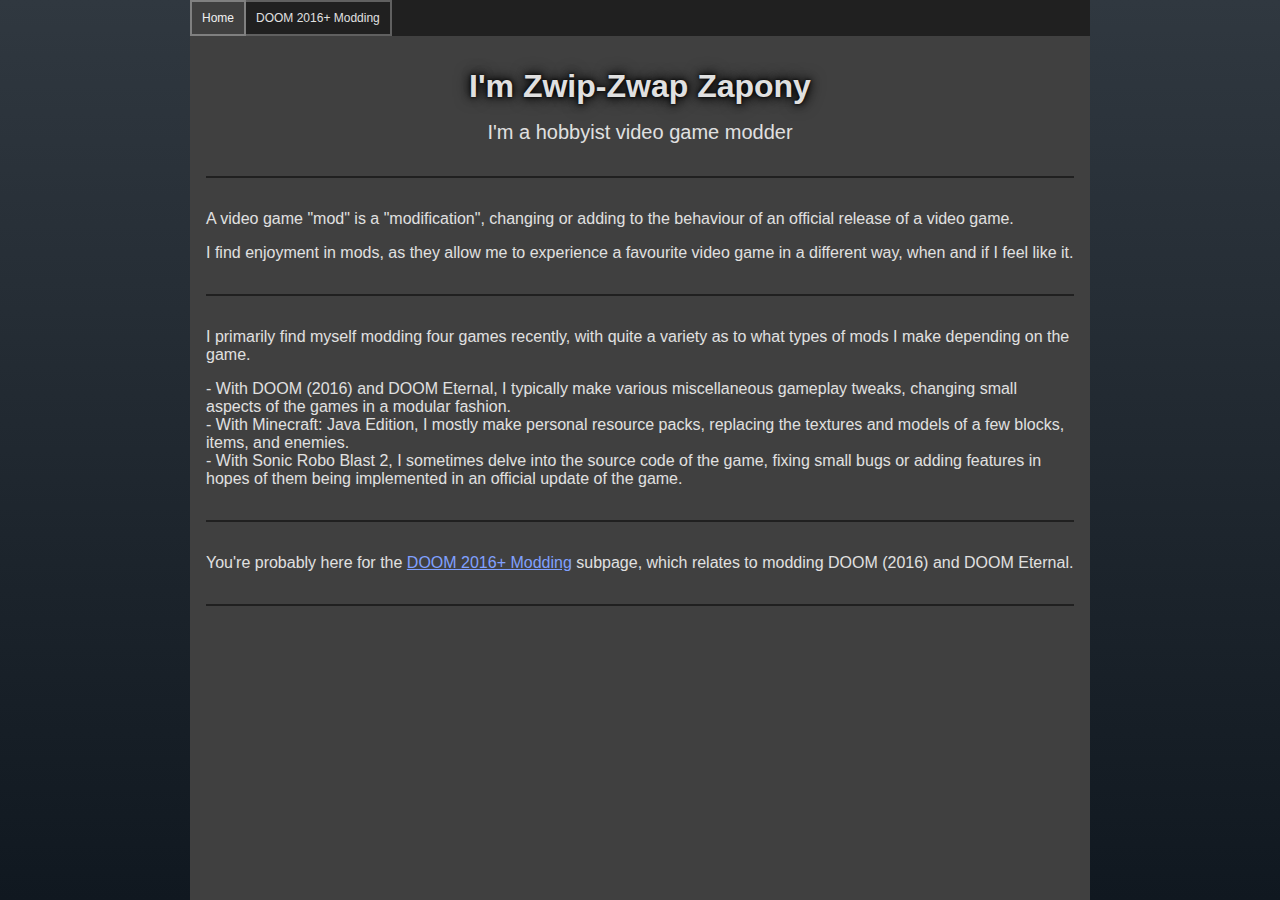
<file: index.html>
<!DOCTYPE html>
<html lang="en">
<head>
	<link href="/CSS/Main.css" rel="stylesheet"/>
	<meta charset="UTF-8"/>
	<meta content="Home Page - Zwip-Zwap Zapony" name="description"/>
	<meta content="zapony,zwap,zwip,zwip zwap,zwip zwap zapony,zwip-zwap,zwip-zwap zapony" name="keywords"/>
	<meta content="initial-scale=1,width=device-width" name="viewport"/>
	<title>Home Page - Zwip-Zwap Zapony</title>
</head>
<body>
	<div id="background"></div>
	<div id="main">
		<nav id="home-navigation">
			<a class="home-navigation-active" href="/">Home</a><!--
			--><a href="/DOOM2016Modding">DOOM 2016+ Modding</a>
		</nav>
		<p class="center-text title">I'm Zwip-Zwap Zapony</p>
		<p class="center-text subtitle">I'm a hobbyist video game modder</p>
		<hr/>
		<p>A video game "mod" is a "modification", changing or adding to the behaviour of an official release of a video game.</p>
		<p>I find enjoyment in mods, as they allow me to experience a favourite video game in a different way, when and if I feel like it.</p>
		<hr/>
		<p>I primarily find myself modding four games recently, with quite a variety as to what types of mods I make depending on the game.</p>
		<p>- With DOOM (2016) and DOOM Eternal, I typically make various miscellaneous gameplay tweaks, changing small aspects of the games in a modular fashion.<br/>- With Minecraft: Java Edition, I mostly make personal resource packs, replacing the textures and models of a few blocks, items, and enemies.<br/>- With Sonic Robo Blast 2, I sometimes delve into the source code of the game, fixing small bugs or adding features in hopes of them being implemented in an official update of the game.</p>
		<hr/>
		<p>You're probably here for the <a href="/DOOM2016Modding">DOOM 2016+ Modding</a> subpage, which relates to modding DOOM (2016) and DOOM Eternal.</p>
		<hr/>
	</div>
</body>
</html>
</file>
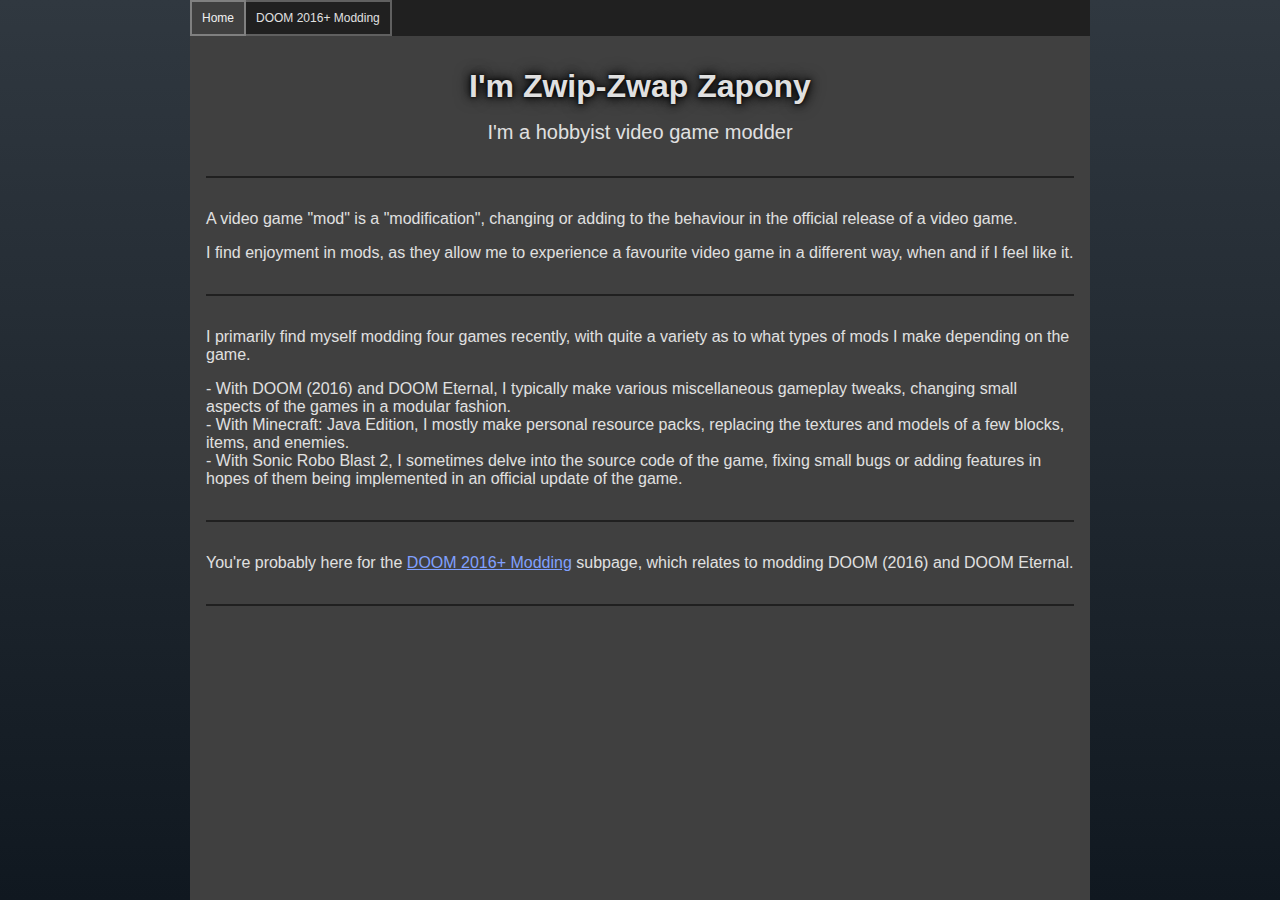
<file: Index.html>
<!DOCTYPE html>
<html lang="en">
<head>
	<link href="/CSS/Main.css" rel="stylesheet"/>
	<meta charset="UTF-8"/>
	<meta content="Home Page - Zwip-Zwap Zapony" name="description"/>
	<meta content="zapony,zwap,zwip,zwip zwap,zwip zwap zapony,zwip-zwap,zwip-zwap zapony" name="keywords"/>
	<meta content="initial-scale=1,width=device-width" name="viewport"/>
	<title>Home Page - Zwip-Zwap Zapony</title>
</head>
<body>
	<div id="background"></div>
	<div id="main">
		<nav id="home-navigation">
			<a class="home-navigation-active" href="/">Home</a><!--
			--><a href="/DOOM2016Modding">DOOM 2016+ Modding</a>
		</nav>
		<p class="center-text title">I'm Zwip-Zwap Zapony</p>
		<p class="center-text subtitle">I'm a hobbyist video game modder</p>
		<hr/>
		<p>A video game "mod" is a "modification", changing or adding to the behaviour in the official release of a video game.</p>
		<p>I find enjoyment in mods, as they allow me to experience a favourite video game in a different way, when and if I feel like it.</p>
		<hr/>
		<p>I primarily find myself modding four games recently, with quite a variety as to what types of mods I make depending on the game.</p>
		<p>- With DOOM (2016) and DOOM Eternal, I typically make various miscellaneous gameplay tweaks, changing small aspects of the games in a modular fashion.<br/>- With Minecraft: Java Edition, I mostly make personal resource packs, replacing the textures and models of a few blocks, items, and enemies.<br/>- With Sonic Robo Blast 2, I sometimes delve into the source code of the game, fixing small bugs or adding features in hopes of them being implemented in an official update of the game.</p>
		<hr/>
		<p>You're probably here for the <a href="/DOOM2016Modding">DOOM 2016+ Modding</a> subpage, which relates to modding DOOM (2016) and DOOM Eternal.</p>
		<hr/>
	</div>
</body>
</html>
</file>
<file: CSS/Main.css>
nav#home-navigation
{
	background-color:#202020;
	font-size:12px;
	height:36px;
	margin:0 -1rem 2rem;
	overflow-x:auto;
	white-space:nowrap;
}
nav#home-navigation a
{
	background-color:#202020;
	border:solid #606060;
	border-width:2px 2px;
	color:#E0E0E0;
	display:inline-block;
	height:36px;
	line-height:32px;
	margin:0 -2px 0 0;
	padding:0 10px;
	position:relative;
	text-decoration:none;
	z-index:1;
}
nav#home-navigation a.home-navigation-active
{
	background-color:#404040;
	border-color:#808080;
	color:#F0F0F0;
	z-index:2;
}
nav#home-navigation a:hover
{
	background-color:#606060;
	border-color:#C0C0C0;
	color:#FFFFFF;
	text-decoration:underline;
	z-index:4;
}
nav#home-navigation a:active
{
	background-color:#101010;
	border-color:#303030;
	color:#808080;
	z-index:3;
}
nav#home-navigation a:first-child
{
	border-left-width:2px;
}
nav#home-navigation a:last-child
{
	border-right-width:2px;
}
div#background
{
	background-color:#303840;
	background-image:linear-gradient(#303840,#101820);
	display:none;
	height:100vh;
	position:fixed;
	width:100vw;
	z-index:-100;
}
div#main
{
	background-color:#404040;
	margin:auto;
	min-height:100vh;
	padding:0 1em 2.5em;
	width:100%;
}
div#main :last-child
{
	margin-bottom:0;
}
.center-text
{
	text-align:center;
}
.full-width
{
	margin:0 -1rem;
}
.title
{
	font-size:2em;
	font-weight:bold;
	margin:1rem 0;
	text-shadow:0 0 .1em #000000,0 0 .25em #000000,0 0 .5em #000000;
}
.subtitle
{
	font-size:1.25em;
	margin:1rem 0;
}
a
{
	color:#80A0FF;
}
a:active
{
	color:#FF2020;
}
body
{
	margin:0;
}
hr
{
	background-color:#202020;
	border:none;
	height:.125em;
	margin:2em auto 2em auto;
	width:100%;
}
html
{
	background-color:#404040;
	color:#E0E0E0;
	font-family:Verdana,Tahoma,sans-serif;
	font-size:16px;
}
*
{
	box-sizing:border-box;
}
@media (min-width:800px) and (orientation:landscape)
{
	div#background
	{
		display:block;
	}
	div#main
	{
		min-width:800px;
		width:100vh;
	}
}
</file>
